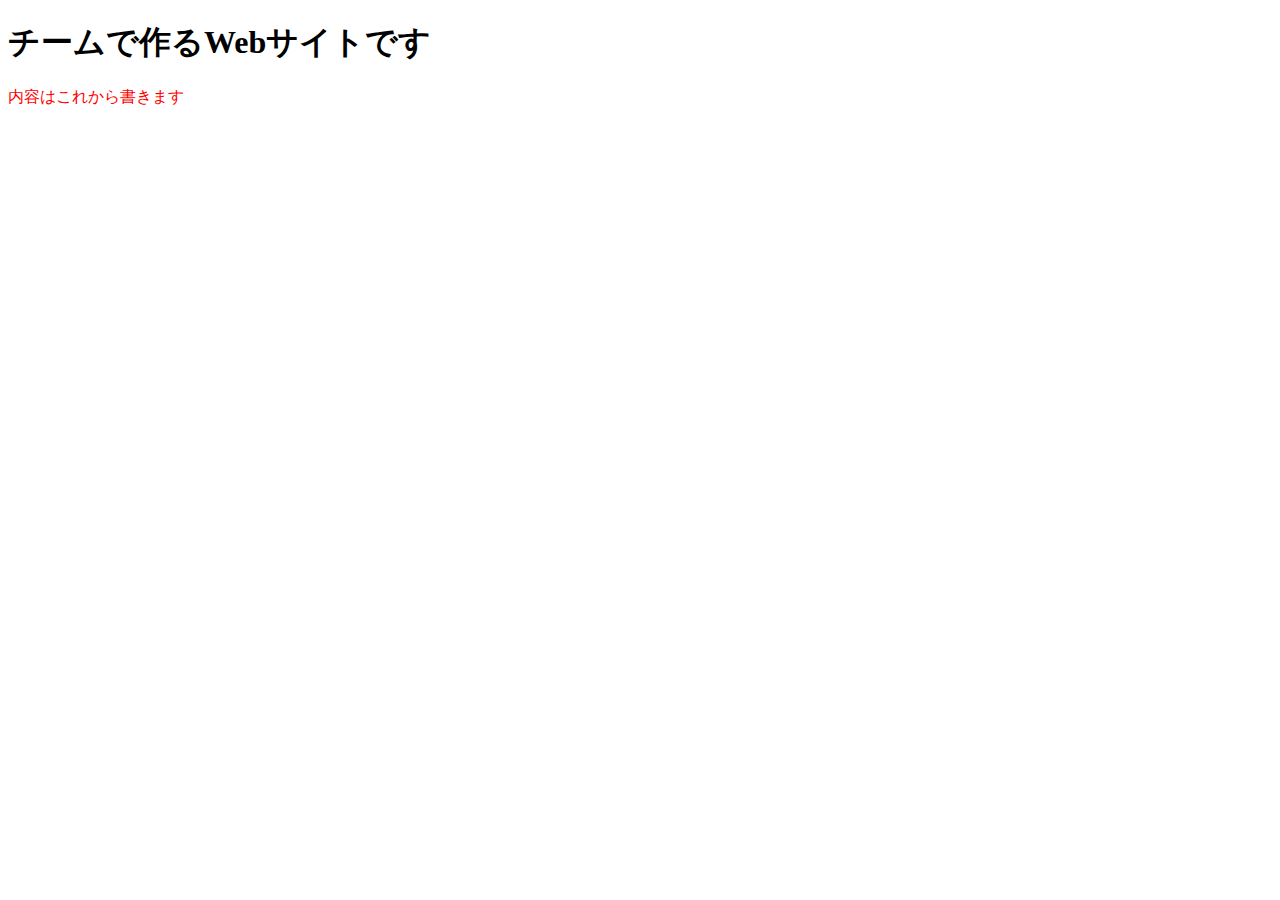
<file: index.html>
<!DOCTYPE html>
<html lang="ja">
    <head>
        <meta charset="UTF-8">
        <title>チームで作るWebサイト</title>
        <link rel="stylesheet" href="css\index.css">
    </head>
    <body>
        <h1>チームで作るWebサイトです</h1>
        <P class="red">内容はこれから書きます</P>
    </body>
</html>
</file>
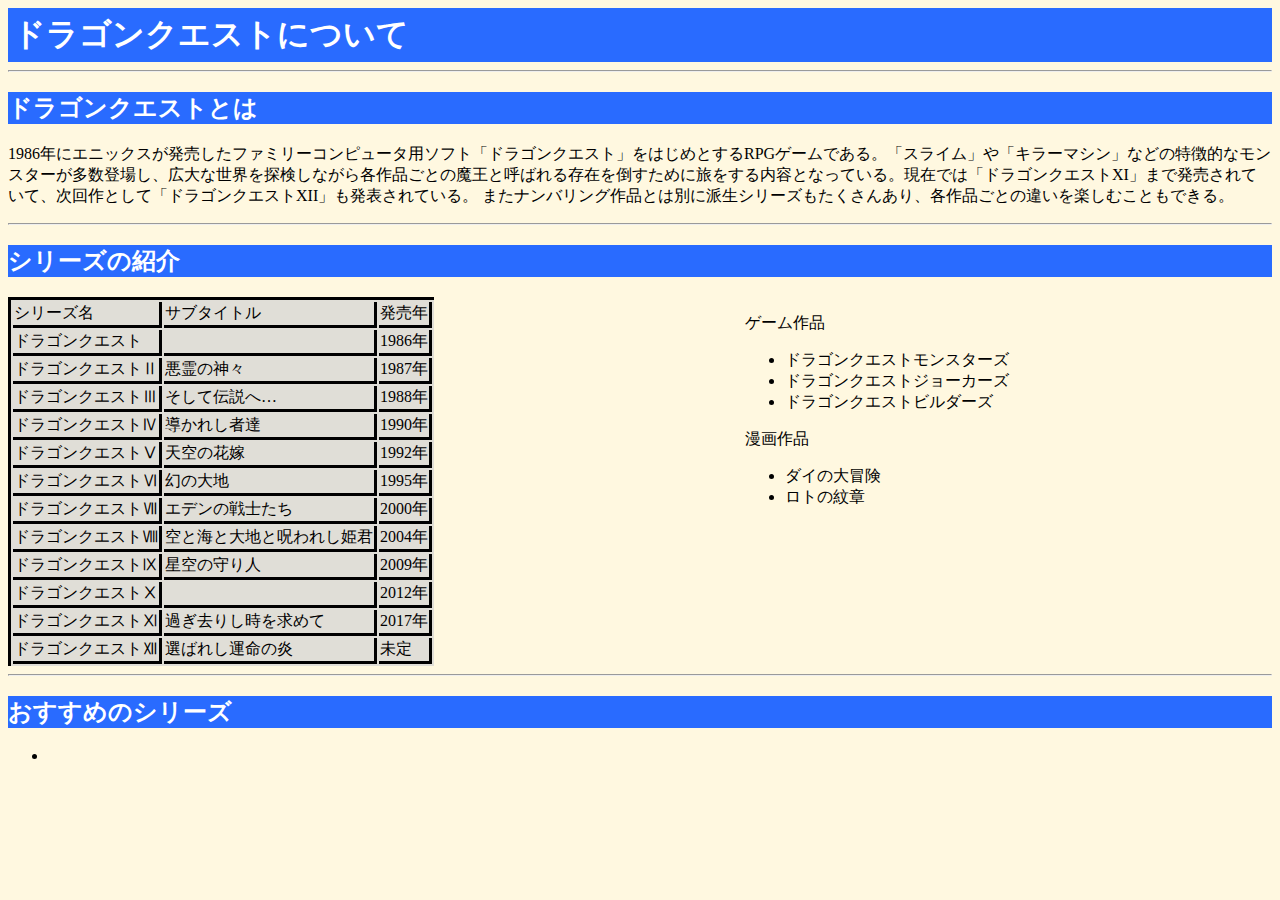
<file: RY.html>
<!DOCTYPE html>
<html lang="ja">
    <head>
        <meta charset="UTF-8">
        <title>ドラゴンクエスト</title>
        <link rel="stylesheet" href="css\RY.css">
    </head>

    <body>
        <h1>ドラゴンクエストについて</h1>
        <hr>
        <h2>ドラゴンクエストとは</h2>
        <p>1986年にエニックスが発売したファミリーコンピュータ用ソフト「ドラゴンクエスト」をはじめとするRPGゲームである。「スライム」や「キラーマシン」などの特徴的なモンスターが多数登場し、広大な世界を探検しながら各作品ごとの魔王と呼ばれる存在を倒すために旅をする内容となっている。現在では「ドラゴンクエストXI」まで発売されていて、次回作として「ドラゴンクエストXII」も発表されている。
            またナンバリング作品とは別に派生シリーズもたくさんあり、各作品ごとの違いを楽しむこともできる。
        </p>
        <hr>
        <h2>シリーズの紹介</h2>
        <div id="container">
        <div class="sidebar">
        <table>
            <tr><td>シリーズ名</td><td>サブタイトル</td><td>発売年</td></tr>
            <tr><td>ドラゴンクエスト</td><td></td><td>1986年</td></tr>
            <tr><td>ドラゴンクエストⅡ</td><td>悪霊の神々</td><td>1987年</td></tr>
            <tr><td>ドラゴンクエストⅢ</td><td>そして伝説へ…</td><td>1988年</td></tr>
            <tr><td>ドラゴンクエストⅣ</td><td>導かれし者達</td><td>1990年</td></tr>
            <tr><td>ドラゴンクエストⅤ</td><td>天空の花嫁</td><td>1992年</td></tr>
            <tr><td>ドラゴンクエストⅥ</td><td>幻の大地</td><td>1995年</td></tr>
            <tr><td>ドラゴンクエストⅦ</td><td>エデンの戦士たち</td><td>2000年</td></tr>
            <tr><td>ドラゴンクエストⅧ</td><td>空と海と大地と呪われし姫君</td><td>2004年</td></tr>
            <tr><td>ドラゴンクエストⅨ</td><td>星空の守り人</td><td>2009年</td></tr>
            <tr><td>ドラゴンクエストⅩ</td><td></td><td>2012年</td></tr>
            <tr><td>ドラゴンクエストⅪ</td><td>過ぎ去りし時を求めて</td><td>2017年</td></tr>
            <tr><td>ドラゴンクエストⅫ</td><td>選ばれし運命の炎</td><td>未定</td></tr>
        </table>
        </div>


        <div class="content">
        <p>ゲーム作品</p>
        <ul>
            <li>ドラゴンクエストモンスターズ</li>
            <li>ドラゴンクエストジョーカーズ</li>
            <li>ドラゴンクエストビルダーズ</li>
        </ul>
        <p>漫画作品</p>
        <ul>
            <li>ダイの大冒険</li>
            <li>ロトの紋章</li>
        </ul>
        </div>
        </div>
        <hr>
        <h2>おすすめのシリーズ</h2>
        <ul>
            <li></li>
        </ul>
    </body>
</html>
</file>
